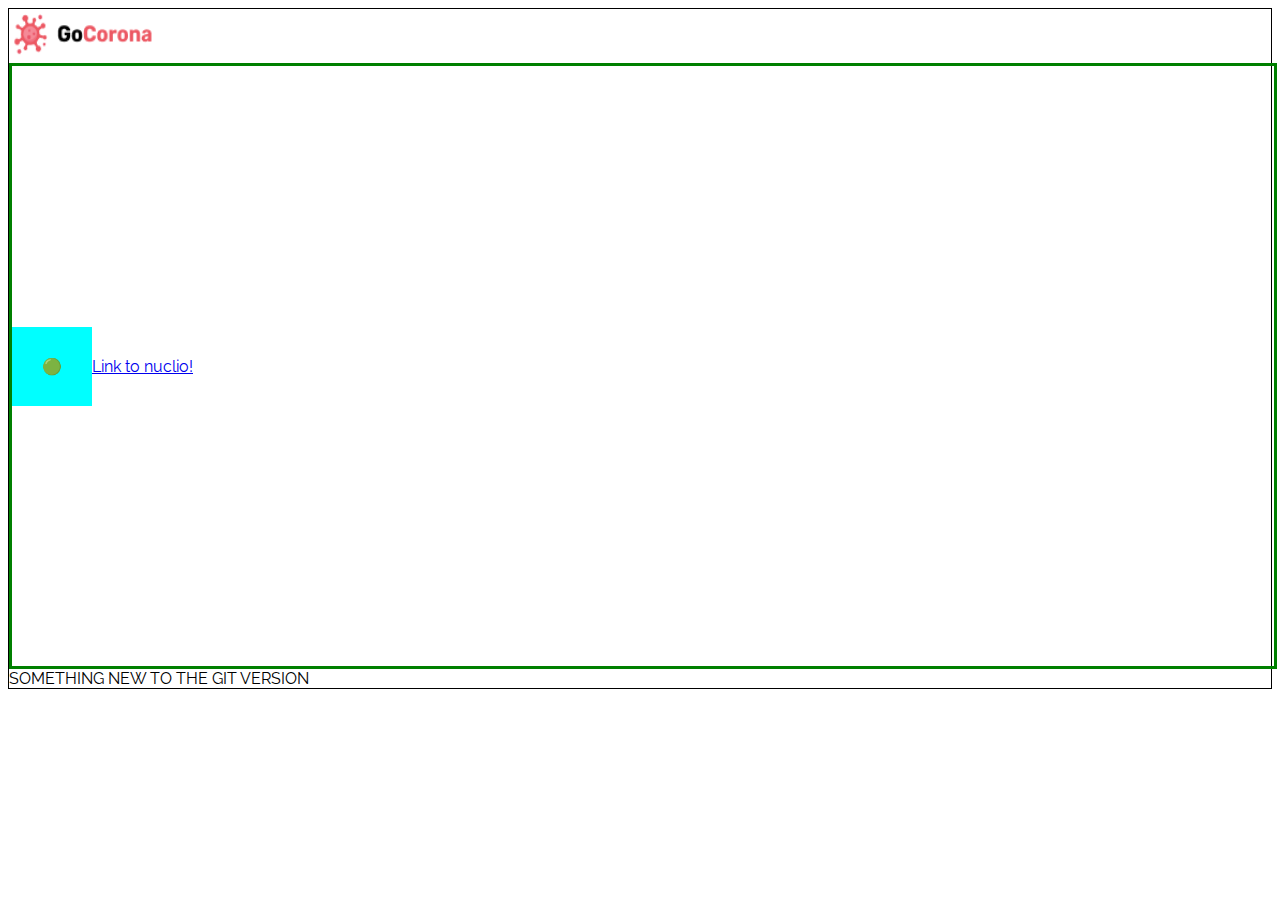
<file: index.html>
<!DOCTYPE html>
<html lang="en">


  <head>
    <meta charset="UTF-8" />
    <meta http-equiv="X-UA-Compatible" content="IE=edge" />
    <meta name="viewport" content="width=device-width, initial-scale=1.0" />
    <title>HTML MINOR NUCLIO</title>
    <link rel="preconnect" href="https://fonts.googleapis.com" />
    <link rel="preconnect" href="https://fonts.gstatic.com" crossorigin />
    <link
      href="https://fonts.googleapis.com/css2?family=Raleway&display=swap"
      rel="stylesheet"
    />

    <link rel="stylesheet" href="styles.css" />
   
  </head>



  <body style="border: 1px solid black">
    <section>
      <div>
        <img class="logo-image" src="assets/logo.png" alt="logo" />
      </div>

      <div class="relative-div">
        <div class="absolute-div" id="blue-box">🟢</div>
        <a href="https://nuclio.school/all-programs/?utm_term=nuclio&utm_campaign=GA_BCN_BT_SEARCH_&utm_source=adwords&utm_medium=ppc&hsa_acc=3559189631&hsa_cam=17439577821&hsa_grp=142748335332&hsa_ad=609159630400&hsa_src=g&hsa_tgt=kwd-359315117645&hsa_kw=nuclio&hsa_mt=e&hsa_net=adwords&hsa_ver=3&gclid=CjwKCAjwq-WgBhBMEiwAzKSH6HQsXLfb_iDDdUWfMIa62oMQ-3dRU_wzRLXeDtQSt-UOFtN0QHftThoCMoEQAvD_BwE">Link to nuclio!</a>
      </div>
      <div>SOMETHING NEW TO THE GIT VERSION</div>
    </section>
    <script src="index.js"></script>
  </body>
</html>
</file>
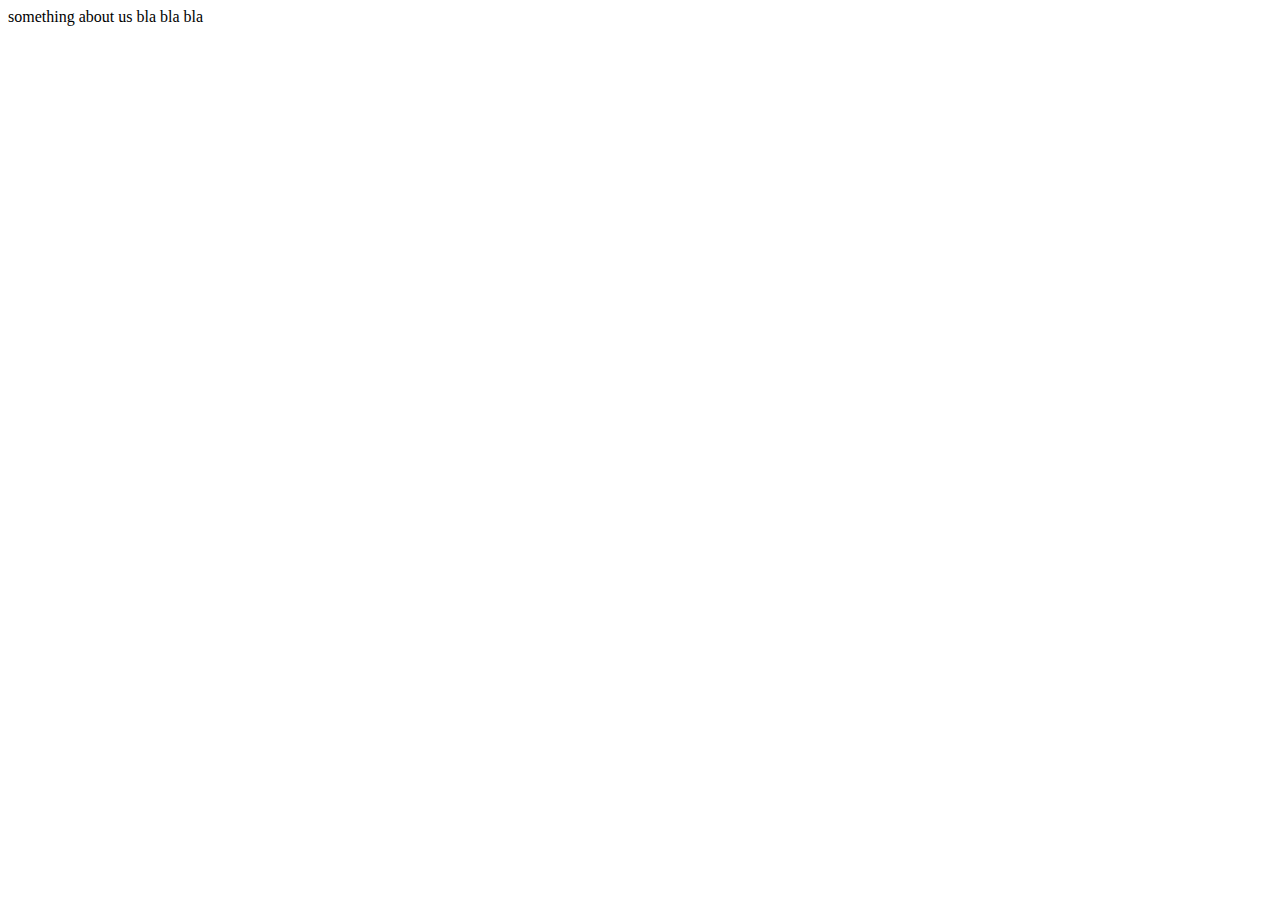
<file: about-us.html>
<!DOCTYPE html>
<html lang="en">
<head>
    <meta charset="UTF-8">
    <meta http-equiv="X-UA-Compatible" content="IE=edge">
    <meta name="viewport" content="width=device-width, initial-scale=1.0">
    <title>Document</title>
</head>
<body>
    something about us bla bla bla
</body>
</html>
</file>
<file: styles.css>
::selection{
    background-color: green;
}
* {
    font-family: 'Raleway', sans-serif;
}

.logo-image{
    width: 150px;
    height: 50px;
}
/* .relative-div is for testing purposes  */
.relative-div{
    /* position: relative; */
    width: 100%;
    height: 600px;
    border: 3px solid green;
    display:flex;
    justify-items: center;
    align-items: center;
}
.absolute-div{
    
    padding: 30px;
    background-color: aqua;
}
</file>
